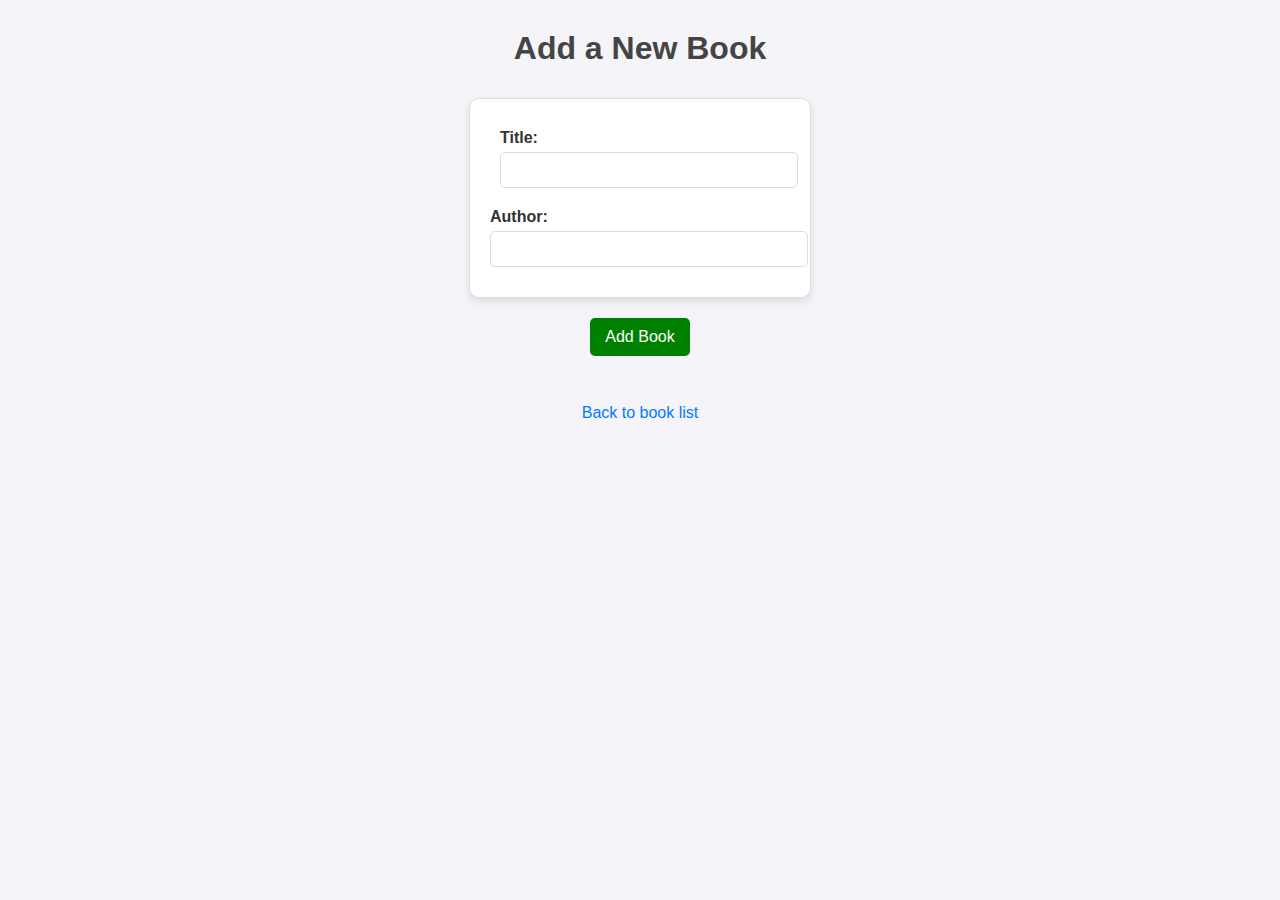
<file: templates/add_book.html>
<!DOCTYPE html>
<html lang="en">
<head>
    <meta charset="UTF-8">
    <meta name="viewport" content="width=device-width, initial-scale=1.0">
    <title>Add New Book</title>
    <style>
        div,button{
            margin:10px;
        }
        button{
            background-color:green;
            padding: 5px 10px;
            border-radius: 5px;
            color: white;
        }
    </style>
    <link href="../static/styles.css" rel="stylesheet">
</head>
<body>
    <h1>Add a New Book</h1>
    <form method="POST">
        <div class="divs">
            <div>
                <label for="title">Title: </label>
                <input type="text" name="title" id="title" required><br>
            </div>
            <div></div>
                <label for="author">Author: </label>
                <input type="text" name="author" id="author" required><br>
            </div>
            <button type="submit">Add Book</button>
        </div>
    </form>
    <br>
    <a href="{{ url_for('index') }}">Back to book list</a>
</body>
</html>
</file>
<file: static/styles.css>
/* General styling for the page */
body {
    font-family: Arial, sans-serif;
    background-color: #f4f4f9;
    margin: 0;
    padding: 0;
    color: #333;
}

/* Heading style */
h1 {
    text-align: center;
    margin-top: 30px;
    font-size: 2rem;
    color: #444;
}

/* Form container styling */
form {
    display: flex;
    flex-direction: column;
    align-items: center;
    margin-top: 20px;
}

/* Div container around input fields */
.divs {
    background-color: #fff;
    border: 1px solid #ddd;
    padding: 20px;
    border-radius: 10px;
    box-shadow: 0 4px 8px rgba(0, 0, 0, 0.1);
    width: 300px;
}

/* Label styling */
label {
    display: block;
    font-weight: bold;
    margin-bottom: 5px;
    font-size: 1rem;
}

/* Input field styling */
input[type="text"] {
    width: 100%;
    padding: 8px;
    margin-bottom: 10px;
    border: 1px solid #ddd;
    border-radius: 5px;
    font-size: 1rem;
    color: #333;
}

/* Button styling */
button {
    background-color: green;
    padding: 10px 15px;
    color: white;
    border: none;
    border-radius: 5px;
    cursor: pointer;
    font-size: 1rem;
    transition: background-color 0.3s ease;
}

/* Button hover effect */
button:hover {
    background-color: darkgreen;
}

/* Link styling */
a {
    display: block;
    text-align: center;
    margin-top: 20px;
    color: #007BFF;
    font-size: 1rem;
    text-decoration: none;
}

/* Link hover effect */
a:hover {
    text-decoration: underline;
}
</file>
